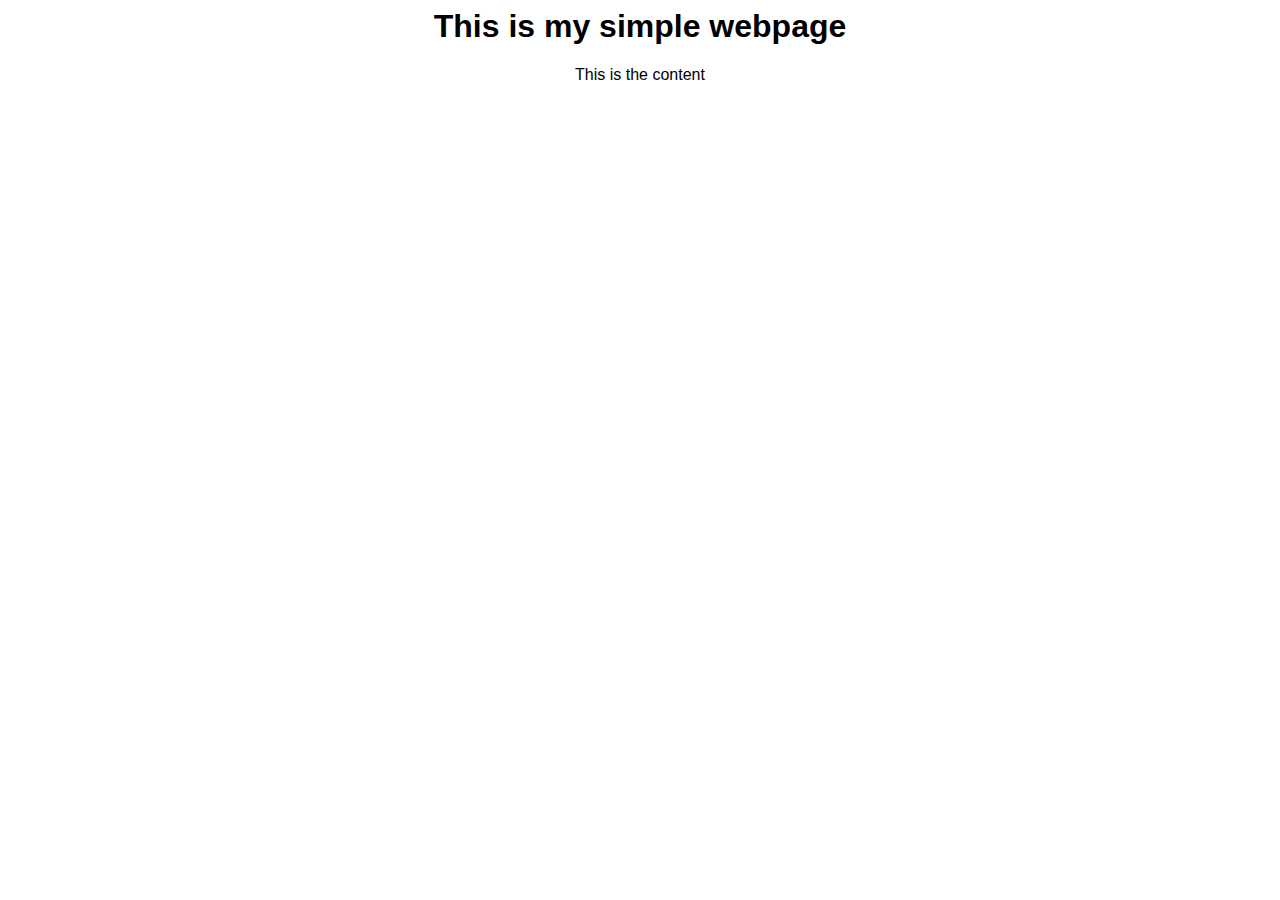
<file: index.html>
<html>
<head>
<link rel="stylesheet" href="style.css">
</head>
<body>
<h1 id="title">This is my simple webpage</h1>
<div class="container">
<div class="content">
    <div class="content clickable"> Click me
    </div>
</div>
<script src="app.js"></script>
</body>
</html>
</file>
<file: style.css>
body {
font-family: Calibri, "Segoe UI", Arial, sans-serif;
}
h1 {
 text-align: center;
}

.container {
    margin: 0 auto;
    width: 800px;
    text-align: center;
   }
   .clickable {
    cursor:hand;
   }
</file>
